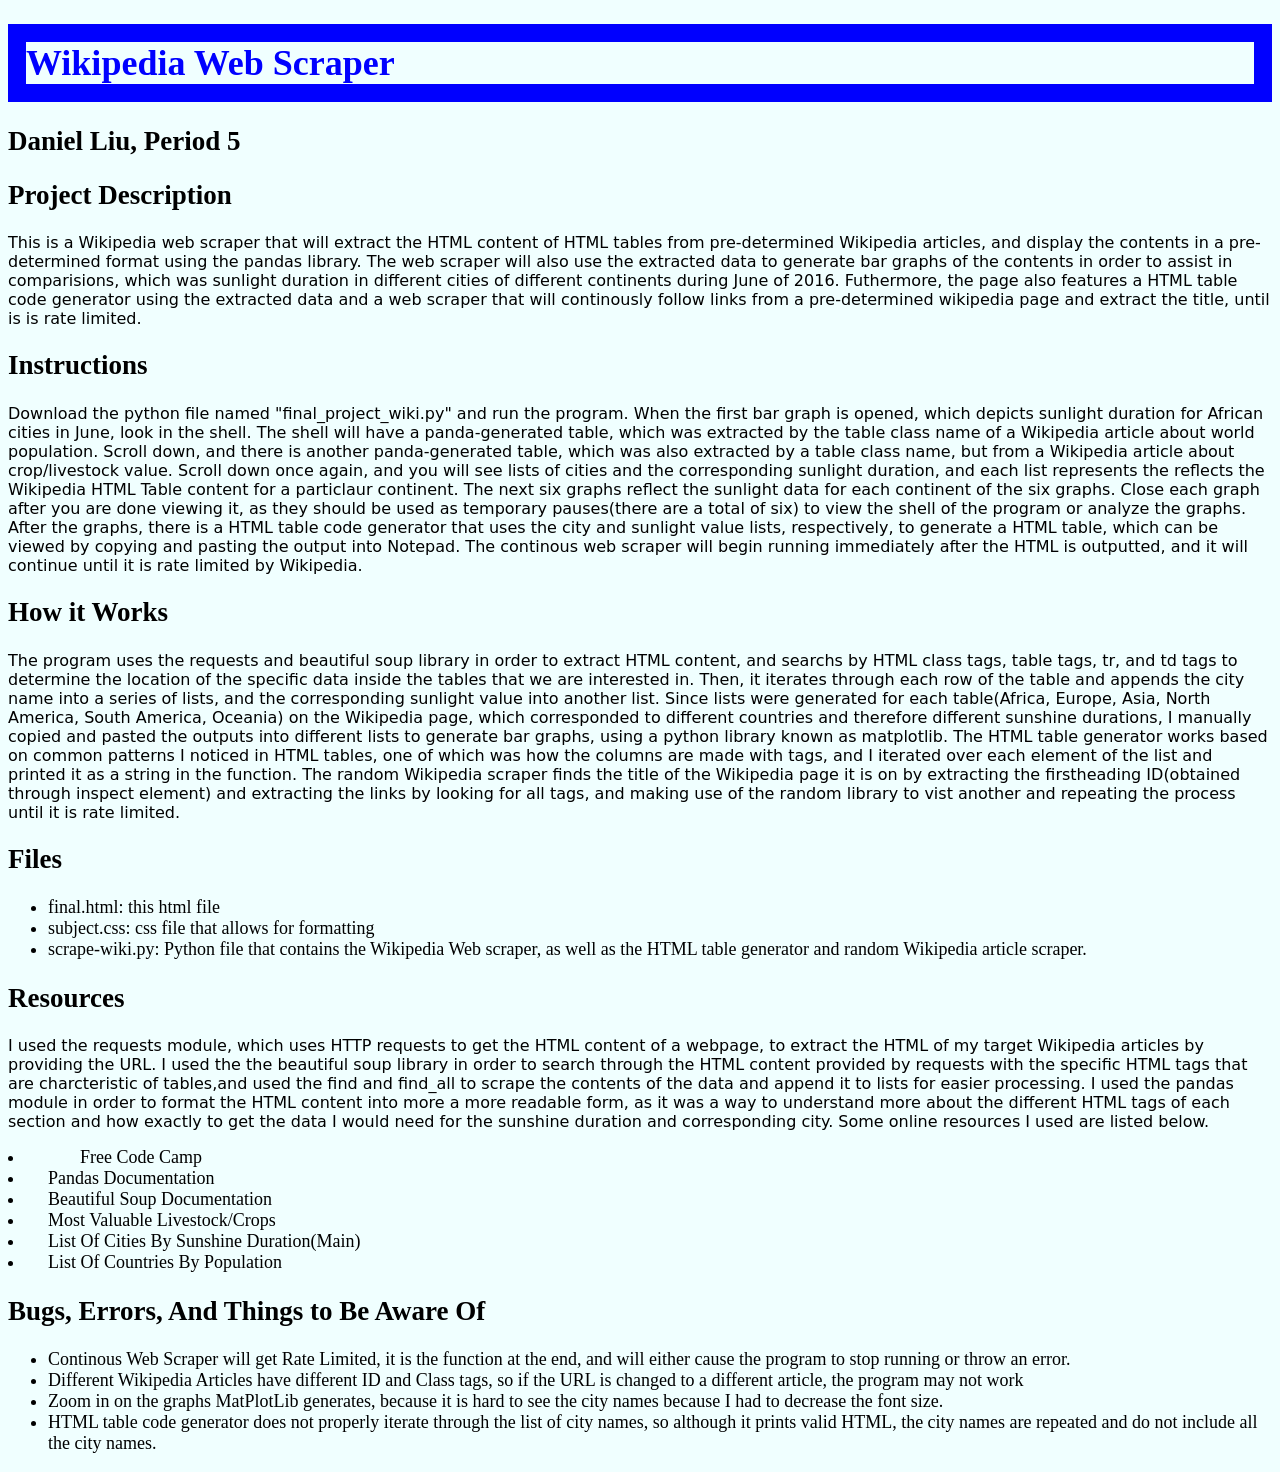
<file: index.html>
<!DOCTYPE html>

<html lang=”en”>
<link href="subject.css" rel="stylesheet">

<header>

<h1>Wikipedia Web Scraper</h1>
 <h2>Daniel Liu, Period 5</h2>


  </header>
 <body>

 <h2>Project Description</h2>

  <p>This is a Wikipedia web scraper that will extract the HTML content of HTML tables from pre-determined Wikipedia articles, and display the contents in a pre-determined
  format using the pandas library. The web scraper will also use the extracted data to generate bar graphs of the contents in order to assist in comparisions, which was sunlight
   duration in different cities of different continents during June of 2016. Futhermore, the page also features a HTML table code generator using the extracted data and a web scraper
   that will continously follow links from a pre-determined wikipedia page and extract the title, until is is rate limited. </p>

  <h2>Instructions</h2>

   <p>Download the python file named "final_project_wiki.py" and run the program. When the first bar graph is opened, which depicts sunlight duration for African cities in June,
   look in the shell. The shell will have a panda-generated table, which was extracted by the table class name of a Wikipedia article about world population.
   Scroll down, and there is another panda-generated table, which was also extracted by a table class name, but from a Wikipedia article about crop/livestock value. Scroll down once
   again, and you will see lists of cities and the corresponding sunlight duration, and each list represents the reflects the Wikipedia HTML Table content for a particlaur continent. The next
   six graphs reflect the sunlight data for each continent of the six graphs. Close each graph after you are done
   viewing it, as they should be used as temporary pauses(there are a total of six) to view the shell of the program or analyze the graphs. After the graphs, there is a HTML table code
   generator that uses the city and sunlight value lists, respectively, to generate a HTML table, which can be viewed by copying and pasting the output into Notepad. The continous web scraper
   will begin running immediately after the HTML is outputted, and it will continue until it is rate limited by Wikipedia.</p>


   <h2>How it Works</h2>

   <p>The program uses the requests and beautiful soup library in order to extract HTML content, and searchs by HTML class tags, table tags, tr, and td tags to determine the location
   of the specific data inside the tables that we are interested in. Then, it iterates through each row of the table and appends the city name into a series of lists, and the
   corresponding sunlight value into another list. Since lists were generated for each table(Africa, Europe, Asia, North America, South America, Oceania) on the Wikipedia page,
   which corresponded to different countries and therefore different sunshine durations, I manually copied and pasted the outputs into different lists to generate bar graphs, using a python
   library known as matplotlib. The HTML table generator works based on common patterns I noticed in HTML tables, one of which was how the columns are made with <td> tags,
   and I iterated over each element of the list and printed it as a string in the function. The random Wikipedia scraper finds the title of the Wikipedia page it is on by extracting
   the firstheading ID(obtained through inspect element) and extracting the links by looking for all <a> tags, and making use of the random library to vist another and repeating the process
   until it is rate limited.</p>

   <h2>Files</h2>

    <ul>

      <li>final.html: this html file</li>
    <li>subject.css: css file that allows for formatting</li>
   <li>scrape-wiki.py: Python file that contains the Wikipedia Web scraper, as well as the HTML table generator and random Wikipedia article scraper.</li>
     </ul>

   <h2>Resources</h2>

   <p>I used the requests module, which uses HTTP requests to get the HTML content of a webpage, to extract the HTML of my target Wikipedia articles by providing the URL. I used the
     the beautiful soup library in order to search through the HTML content provided by requests with the specific HTML tags that are charcteristic of tables,and used the find and
     find_all to scrape the contents of the data and append it to lists for easier processing. I used the pandas module in order to format the HTML content into more a more readable form,
     as it was a way to understand more about the different HTML tags of each section and how exactly to get the data I would need for the sunshine duration and corresponding city. Some
     online resources I used are listed below.</p>

   <li><a href="https://www.freecodecamp.org/news/scraping-wikipedia-articles-with-python/#:~:text=1%20Setting%20up%20the%20scraper.%20To%20start%2C%20I%27m,Creating%20an%20endless%20scraper.%20...%205%20Conclusion.%20">Free Code Camp</a></li>
   <li><a href="https://pandas.pydata.org/docs/">Pandas Documentation</a></li>
    <li><a href="https://beautiful-soup-4.readthedocs.io/en/latest/">Beautiful Soup Documentation</a></li>
      <li><a href="https://en.m.wikipedia.org/wiki/List_of_most_valuable_crops_and_livestock_products">Most Valuable Livestock/Crops</a></li>
      <li><a href="https://en.wikipedia.org/wiki/List_of_cities_by_sunshine_duration">List Of Cities By Sunshine Duration(Main)</a></li>
      <li><a href="https://en.m.wikipedia.org/wiki/List_of_countries_and_dependencies_by_population">List Of Countries By Population</a></li>

    <h2>Bugs, Errors, And Things to Be Aware Of</h2>
     <ul>
     <li>Continous Web Scraper will get Rate Limited, it is the function at the end, and will either cause the program to stop running or throw an error.</li>
      <li>Different Wikipedia Articles have different ID and Class tags, so if the URL is changed to a different article, the program may not work</li>
       <li>Zoom in on the graphs MatPlotLib generates, because it is hard to see the city names because I had to decrease the font size.</li>
       <li>HTML table code generator does not properly iterate through the list of city names, so although it prints valid HTML, the city names are repeated and do not include all the city names.</li>
     </ul>
</file>
<file: subject.css>
html {
 font-size:large;
 background-color:azure;
}

h1 {
 border: 1rem solid;
 border-width: 0.5em;
 color:blue
}


p {
 font-family: system-ui;
  font-size: medium;
 color:black
}



li a {
  color: black;
  padding: 14px 16px;
  text-decoration: none;
}
</file>
